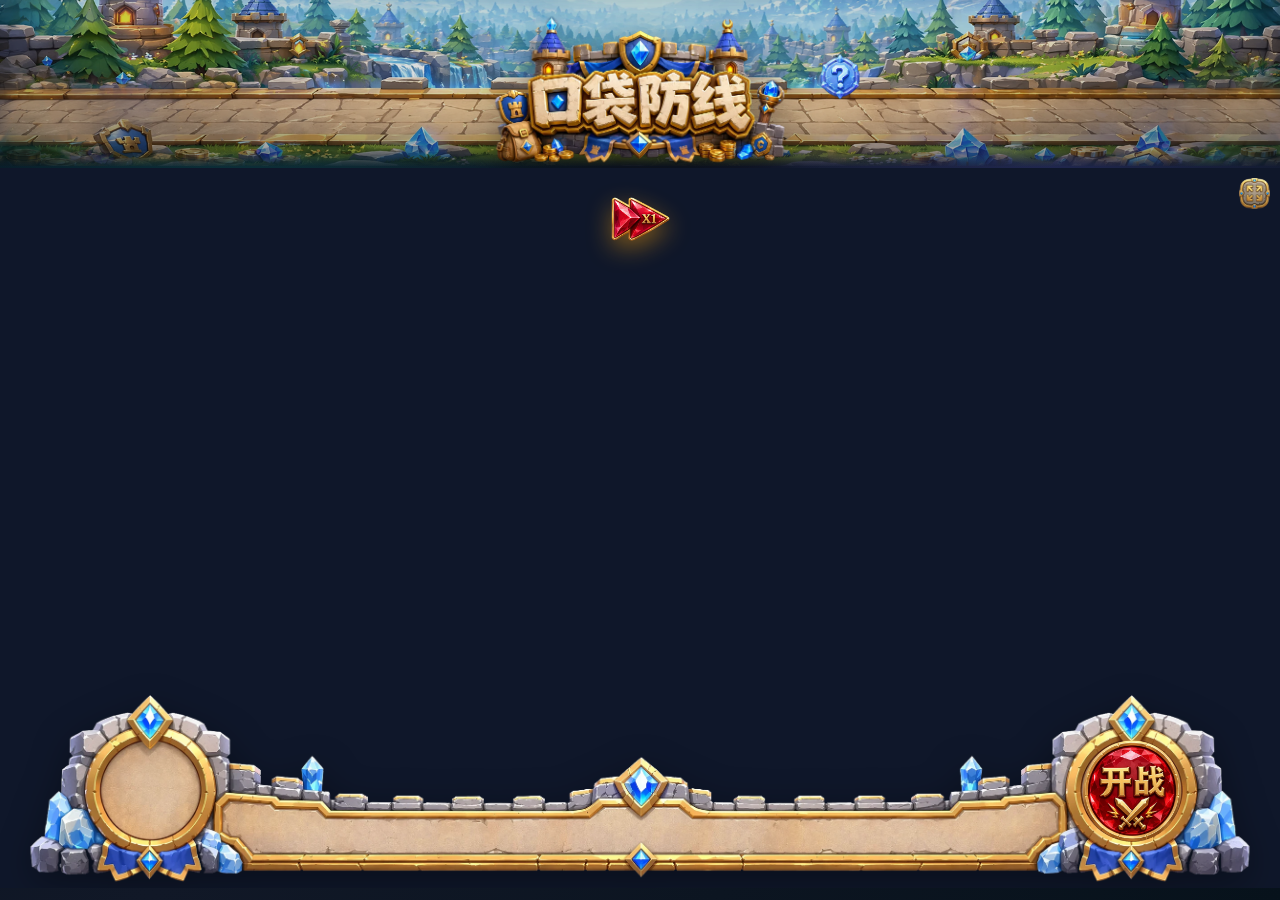
<file: index.html>
<!doctype html>
<html lang="zh-CN">
<head>
  <meta charset="utf-8" />
  <meta name="viewport" content="width=device-width, initial-scale=1, viewport-fit=cover, user-scalable=no" />
  <meta name="apple-mobile-web-app-capable" content="yes" />
  <meta name="apple-mobile-web-app-status-bar-style" content="black-translucent" />
  <meta name="apple-mobile-web-app-title" content="口袋防线" />
  <meta name="theme-color" content="#07111f" />
  <link rel="manifest" href="./manifest.json?v=20260529-fullscreen-v1" />
  <title>口袋防线：背包塔防 Demo</title>
  <link rel="stylesheet" href="./styles.css?v=20260529-fullscreen-v1" />
</head>
<body>
  <main class="shell">
    <div class="rotate-tip" aria-hidden="true">请横屏游玩</div>
    <div class="app-frame">
      <header class="topbar compact-topbar">
        <div class="title-wrap">
          <div id="titleRunner" class="title-runner" aria-hidden="true"></div>
          <img class="game-title-logo" src="./assets/ui/title/game_title_logo.webp?v=20260529-portal-both-fixed-v26" alt="口袋防线" />
          <button id="helpBtn" class="help-button" type="button" aria-label="玩法说明">?</button>
        </div>
      </header>

      <section class="game-card">
        <div class="battlefield">
          <button id="fullscreenBtn" class="fullscreen-button" type="button" aria-label="全屏">⛶</button>
          <button id="battleSpeedBtn" class="battle-speed-button" type="button" aria-label="战斗倍速">X1</button>
          <canvas id="game" width="1280" height="720"></canvas>
          <div id="hud" class="hud"></div>
          <div id="levelSelectPanel" class="level-select-panel is-hidden">
            <div class="level-select-row">
              <span>关卡</span>
              <select id="levelSelect" aria-label="选择关卡"></select>
            </div>
            <button id="speedTestBtn" class="speed-test-button" type="button" aria-label="X6测试开关">X6 测试：关</button>
          </div>
          <div id="shopCancelZone" class="shop-cancel-zone" aria-hidden="true">拖回商店取消放置</div>
          <section class="bottom-unified-ui" aria-label="底部操作区">
            <div id="goldHud" class="gold-hud" role="button" tabindex="0" aria-label="当前金币，快速点击三次显示或隐藏关卡选择"></div>
            <section class="command-deck">
              <section class="shop-strip" aria-label="建造道具栏">
                <div id="shop" class="shop"></div>
              </section>
            </section>
            <button id="startWaveBtn" class="primary start-wave-float game-art-button button-next-wave">开始下一波</button>
          </section>
          <div id="shopInfoPanel" class="shop-info-panel" hidden></div>
          <button id="restartBtn" class="primary restart-float game-art-button button-restart" hidden>重玩关卡</button>
          <div id="towerActionMenu" class="tower-action-menu" hidden></div>
          <div id="waveSettlePanel" class="wave-settle-panel" hidden>
            <div class="wave-settle-card">
              <div class="wave-settle-title">波次结算</div>
              <div id="waveSettleContent" class="wave-settle-content"></div>
              <button id="waveSettleCloseBtn" class="wave-settle-close" type="button">确认</button>
            </div>
          </div>
        </div>
      </section>
    </div>

    <dialog id="helpDialog" class="help-dialog">
      <form method="dialog" class="help-modal">
        <button class="dialog-close" value="close" aria-label="关闭">×</button>
        <h2>玩法说明</h2>
        <p>从底部道具栏拖拽塔到地图放置 → 同类同级拖放合成，或点击塔用菜单升级/出售 → 开始波次后锁定部署。</p>
        <ul>
          <li>道具栏：把底部防御塔图标直接拖到地图空地建造。</li>
          <li>地图：准备阶段可自由拖拽部署塔，同类同级可合成，不能压道路或重叠。</li>
          <li>战斗：开始波次后部署锁定。</li>
        </ul>
      </form>
    </dialog>
  </main>

  <script src="./game.js?v=20260529-fullscreen-v1"></script>
</body>
</html>
</file>
<file: styles.css>
:root {
  font-family: Inter, "Microsoft YaHei", system-ui, sans-serif;
  color: #e5edf8;
  background: #09111f;
  color-scheme: dark;
}

* { box-sizing: border-box; }

body {
  margin: 0;
  min-height: 100vh;
  overflow-x: hidden;
  background:
    radial-gradient(circle at 18% 12%, rgba(20, 184, 166, 0.18), transparent 30%),
    radial-gradient(circle at 82% 18%, rgba(99, 102, 241, 0.2), transparent 28%),
    linear-gradient(135deg, #07111f, #111827 48%, #07121b);
}

.shell {
  width: min(1280px, calc(100vw - 20px));
  margin: 0 auto;
  padding: 0 0 16px;
}

.topbar {
  display: flex;
  justify-content: center;
  gap: 14px;
  margin-bottom: 0;
}

.compact-topbar {
  align-items: center;
  min-height: min(156px, calc((100vw - 20px) * 0.121875));
}

.title-wrap {
  position: relative;
  display: inline-flex;
  align-items: center;
  justify-content: center;
  gap: 0;
  width: min(1280px, calc(100vw - 20px));
  height: min(156px, calc((100vw - 20px) * 0.121875));
  isolation: isolate;
  overflow: visible;
  clip-path: inset(-420px 0 -420px 0);
}

.title-wrap::before {
  content: "";
  position: absolute;
  left: 50%;
  bottom: calc(-1 * min(34px, calc((100vw - 20px) * 0.0265625)));
  width: 100%;
  height: min(320px, calc((100vw - 20px) * 0.25));
  transform: translateX(-50%);
  background: url("./assets/ui/title/title_banner_bg.png?v=20260529-portal-both-fixed-v26") center bottom / 100% auto no-repeat;
  z-index: 0;
  pointer-events: none;
}

.title-runner {
  --runner-x: 0px;
  --runner-y: calc(min(18px, calc((100vw - 20px) * 0.0140625)) - min(22px, calc((100vw - 20px) * 0.0171875)));
  --runner-frame-x: 0;
  --runner-frame-y: 0;
  position: absolute;
  left: 0;
  top: 0;
  z-index: 1;
  width: min(191px, calc((100vw - 20px) * 0.14921875));
  height: min(154px, calc((100vw - 20px) * 0.1203125));
  transform: translate(var(--runner-x), var(--runner-y));
  background-image: url("./assets/ui/title/title_runner_walk.png?v=20260529-portal-both-fixed-v26");
  background-size: 600% 600%;
  background-position: calc(var(--runner-frame-x) * 20%) calc(var(--runner-frame-y) * 20%);
  background-repeat: no-repeat;
  pointer-events: none;
  opacity: 1;
}

.title-runner::after {
  content: "";
  position: absolute;
  left: 23%;
  bottom: 4%;
  width: 54%;
  height: 10%;
  border-radius: 999px;
  background: rgba(0, 0, 0, 0.42);
  filter: blur(4px);
  transform: translateY(18%);
  z-index: -1;
  pointer-events: none;
}

.title-runner.is-visible {
  opacity: 1;
}

.title-runner.is-action {
  background-image: url("./assets/ui/title/title_runner_action.png?v=20260529-portal-both-fixed-v26");
}

.game-title-logo {
  position: relative;
  z-index: 2;
  display: block;
  width: min(840px, calc((100vw - 20px) * 0.65625));
  height: min(173px, calc((100vw - 20px) * 0.13515625));
  object-fit: contain;
  transform: translateY(min(35px, calc((100vw - 20px) * 0.02734375)));
  filter: drop-shadow(0 min(10px, calc((100vw - 20px) * 0.0078125)) min(18px, calc((100vw - 20px) * 0.0140625)) rgba(0, 0, 0, 0.42));
}

h1 {
  margin: 0;
  font-size: clamp(22px, 2.7vw, 34px);
  line-height: 1;
  letter-spacing: 0.02em;
}

.help-button {
  position: absolute;
  left: calc(50% + min(200px, calc((100vw - 20px) * 0.15625)));
  top: min(34px, calc((100vw - 20px) * 0.0265625));
  right: auto;
  bottom: auto;
  width: min(45px, calc((100vw - 20px) * 0.03515625));
  height: min(45px, calc((100vw - 20px) * 0.03515625));
  padding: 0;
  border: 0;
  border-radius: 0;
  color: transparent;
  background: url("./assets/ui/buttons/image037.png?v=20260529-portal-both-fixed-v26") center / contain no-repeat;
  box-shadow: none;
  font-size: 0;
  line-height: 0;
  transform: translateX(-50%);
  animation: helpButtonFloat 1.8s ease-in-out infinite;
  z-index: 3;
}

.help-button:hover {
  transform: translateX(-50%);
  animation-play-state: running;
}

@keyframes helpButtonFloat {
  0%, 100% { transform: translateX(-50%) translateY(0); }
  50% { transform: translateX(-50%) translateY(calc(-1 * min(10px, calc((100vw - 20px) * 0.0078125)))); }
}

.help-dialog {
  width: min(520px, calc(100vw - 40px));
  border: 1px solid rgba(94, 234, 212, 0.35);
  border-radius: 20px;
  padding: 0;
  color: #e5edf8;
  background: rgba(8, 13, 25, 0.96);
  box-shadow: 0 28px 100px rgba(0, 0, 0, 0.58);
}

.help-dialog::backdrop {
  background: rgba(2, 6, 23, 0.62);
  backdrop-filter: blur(3px);
}

.help-modal {
  position: relative;
  padding: 22px 24px 24px;
}

.help-modal h2 {
  margin-bottom: 12px;
  color: #67e8f9;
}

.help-modal p,
.help-modal li {
  color: #c8d5e6;
  line-height: 1.65;
}

.dialog-close {
  position: absolute;
  right: 12px;
  top: 12px;
  width: 30px;
  height: 30px;
  padding: 0;
  border-radius: 999px;
  color: #dffcff;
  background: rgba(148, 163, 184, 0.14);
  border: 1px solid rgba(148, 163, 184, 0.18);
  font-size: 18px;
}

code {
  padding: 2px 6px;
  border-radius: 7px;
  background: rgba(148, 163, 184, 0.16);
  color: #a7f3d0;
}

.game-card {
  position: relative;
  z-index: 2;
  display: block;
  margin-top: 24px;
  padding: 8px;
  border-radius: 20px;
  border: 1px solid rgba(148, 163, 184, 0.22);
  background: rgba(8, 13, 25, 0.82);
  box-shadow: 0 28px 90px rgba(0, 0, 0, 0.44);
}

.battlefield {
  position: relative;
  width: 100%;
  aspect-ratio: 16 / 9;
  border-radius: 18px;
  overflow: hidden;
}

canvas {
  display: block;
  width: 100%;
  height: 100%;
  aspect-ratio: 16 / 9;
  object-fit: contain;
  border-radius: 18px;
  background: #0f172a;
}

.level-select-panel {
  position: absolute;
  right: 14px;
  top: 14px;
  z-index: 5;
  display: inline-flex;
  align-items: center;
  gap: 8px;
  padding: 8px 10px;
  border-radius: 14px;
  border: 1px solid rgba(148, 163, 184, 0.26);
  background: rgba(8, 13, 25, 0.22);
  box-shadow: 0 12px 28px rgba(0, 0, 0, 0.22);
  backdrop-filter: blur(8px);
  color: #dffcff;
  font-size: 13px;
  font-weight: 900;
  letter-spacing: 0.04em;
}

.level-select-panel span {
  color: #bae6fd;
  text-shadow: 0 1px 4px rgba(2, 6, 23, 0.8);
  white-space: nowrap;
}

.level-select-panel select {
  min-width: 72px;
  width: 86px;
  height: 28px;
  padding: 0 22px 0 8px;
  border-radius: 10px;
  border: 1px solid rgba(94, 234, 212, 0.30);
  color: #e0f2fe;
  background: rgba(15, 23, 42, 0.72);
  outline: none;
  font: inherit;
  font-size: 11px;
  cursor: pointer;
}

.level-select-panel select:hover,
.level-select-panel select:focus {
  border-color: rgba(103, 232, 249, 0.72);
  box-shadow: 0 0 0 2px rgba(103, 232, 249, 0.12);
}

.level-select-panel.is-hidden {
  display: none;
}

.hud {
  display: none;
}

.hud span {
  display: inline-flex;
  align-items: center;
  gap: 4px;
  white-space: nowrap;
}

.hud b {
  color: #fde68a;
  font-size: 16px;
}

.command-deck {
  position: absolute;
  left: 50%;
  bottom: 0;
  z-index: 4;
  display: grid;
  grid-template-columns: 430px;
  gap: 0;
  align-items: stretch;
  justify-content: center;
  max-width: calc(100% - 320px);
  padding: 0;
  border-radius: 20px;
  border: 0;
  background: transparent;
  box-shadow: none;
  backdrop-filter: none;
  transform: translateX(-50%);
  transition: opacity 0.18s ease, transform 0.18s ease, visibility 0.18s ease;
}

.command-deck.is-hidden,
.command-deck.is-drag-hidden {
  opacity: 0;
  visibility: hidden;
  pointer-events: none;
  transform: translateX(-50%) translateY(14px);
}

.panel {
  position: relative;
  border-radius: 20px;
  width: 430px;
  min-height: 178px;
  padding: 18px 22px 18px;
  border: 0;
  background: transparent;
  box-shadow: none;
  backdrop-filter: none;
  overflow: visible;
}

.panel::before {
  content: "";
  position: absolute;
  inset: -8px;
  z-index: -1;
  border-radius: 24px;
  background-repeat: no-repeat;
  background-position: center;
  background-size: contain;
  filter: drop-shadow(0 12px 22px rgba(0, 0, 0, 0.32));
  pointer-events: none;
}

.shop-panel {
  padding-left: 22px;
  padding-right: 22px;
  display: flex;
  flex-direction: column;
}

.shop-panel .shop {
  flex: 1;
}

.shop-panel::before {
  background-image: none;
}

.inventory-panel {
  padding-right: 20px;
}

.inventory-panel::before {
  background-image: none;
}

.section-title {
  display: flex;
  justify-content: space-between;
  align-items: center;
  gap: 10px;
  margin: 14px 0 8px;
}

.shop-actions {
  display: flex;
  gap: 8px;
  align-items: center;
  flex-wrap: nowrap;
}

.inventory-actions {
  display: none;
}

.gold-badge {
  display: inline-flex;
  align-items: center;
  justify-content: flex-end;
  width: 98px;
  height: 27px;
  padding: 0 9px 0 55px;
  border-radius: 0;
  color: #fff7ed;
  background: transparent;
  border: 0;
  font-size: 13px;
  font-weight: 900;
  white-space: nowrap;
  text-shadow: 0 2px 3px rgba(75, 35, 6, 0.9), 0 0 5px rgba(0, 0, 0, 0.55);
}

.coin-count {
  transform: translateY(1px);
}

.gold-badge b {
  color: #fde68a;
  font-size: 16px;
}

h2 {
  margin: 0;
  font-size: 18px;
  color: #f8fafc;
  text-shadow: 0 2px 4px rgba(40, 25, 12, 0.75), 0 0 8px rgba(15, 23, 42, 0.65);
}

button {
  border: 0;
  border-radius: 12px;
  padding: 10px 14px;
  font-weight: 800;
  color: #06111f;
  background: #5eead4;
  cursor: pointer;
}

button:hover { transform: translateY(-1px); }
button:disabled { opacity: 0.45; cursor: not-allowed; }
.game-art-button:disabled,
.deck-toggle:disabled,
.ghost:disabled,
.small-danger:disabled { transform: none; }

.ghost,
.small-danger {
  position: relative;
  display: inline-flex;
  align-items: center;
  justify-content: center;
  gap: 6px;
  width: 141px;
  height: 57px;
  padding: 0 12px;
  color: #fff7ed;
  background: linear-gradient(180deg, rgba(244, 205, 126, 0.95), rgba(142, 85, 34, 0.95));
  border: 0;
  font-size: 15px;
  font-weight: 900;
  text-shadow: 0 2px 3px rgba(50, 24, 8, 0.85), 0 0 5px rgba(0, 0, 0, 0.52);
}

.action-label {
  line-height: 1;
}

.action-cost {
  display: inline-flex;
  align-items: center;
  gap: 1px;
  color: #fff2a6;
  line-height: 1;
}

.mini-coin {
  display: inline-block;
  width: 16px;
  height: 16px;
  flex: 0 0 16px;
  border-radius: 999px;
  background:
    radial-gradient(circle at 35% 30%, #fff7a8 0 12%, transparent 13%),
    radial-gradient(circle at 50% 52%, #ffd84d 0 42%, #f5a70a 62%, #b86603 100%);
  border: 1px solid rgba(112, 57, 0, 0.35);
  box-shadow: inset 0 1px 2px rgba(255,255,255,0.55), 0 1px 2px rgba(0,0,0,0.45);
}

.ghost:disabled,
.small-danger:disabled {
  opacity: 0.55;
}

.primary {
  width: 100%;
  background: linear-gradient(135deg, #34d399, #67e8f9);
  font-size: 17px;
}

.start-wave-float {
  position: absolute;
  right: -34px;
  bottom: 5px;
  width: 249px;
  height: 99px;
  min-width: 0;
  padding: 0;
  border: 0;
  background: transparent;
  background-position: right center;
  box-shadow: none;
  z-index: 6;
  transform-origin: 50% 50%;
}

.danger {
  color: #fee2e2;
  background: transparent;
  border: 0;
}

.small-danger {
  width: 141px;
  height: 57px;
  padding: 0 12px;
  font-size: 15px;
}

.shop {
  display: grid;
  grid-template-columns: repeat(3, 1fr);
  grid-template-rows: 86px;
  gap: 9px;
  min-height: 86px;
  align-content: center;
  align-items: center;
}

.shop-card {
  position: relative;
  display: grid;
  grid-template-columns: 1fr;
  grid-template-rows: 50px auto;
  gap: 4px;
  justify-items: center;
  align-items: center;
  align-self: center;
  padding: 7px 6px;
  border-radius: 14px;
  background: rgba(2, 6, 23, 0.34);
  border: 1px solid rgba(148, 163, 184, 0.14);
  cursor: pointer;
  min-height: 86px;
  text-align: center;
}

.shop-card:hover { border-color: rgba(94, 234, 212, 0.5); }

.shop-card.selected {
  border-color: rgba(250, 204, 21, 0.86);
  box-shadow: 0 0 0 2px rgba(250, 204, 21, 0.22), 0 0 18px rgba(250, 204, 21, 0.25);
}

.shop-card-empty {
  cursor: default;
  opacity: 0.38;
  background: rgba(2, 6, 23, 0.18);
  border-style: dashed;
}

.shop-card-empty:hover {
  border-color: rgba(148, 163, 184, 0.14);
}

.icon {
  display: grid;
  place-items: center;
  width: 42px;
  height: 42px;
  border-radius: 12px;
  font-weight: 900;
  color: #06111f;
  user-select: none;
}

.tower-icon {
  position: relative;
  overflow: hidden;
  background:
    radial-gradient(circle at 50% 35%, color-mix(in srgb, var(--tower-color) 28%, transparent), transparent 58%),
    rgba(2, 6, 23, 0.32);
  border: 1px solid color-mix(in srgb, var(--tower-color) 42%, transparent);
}

.tower-icon img {
  display: block;
  max-width: 118%;
  max-height: 128%;
  object-fit: contain;
  object-position: center bottom;
  filter: drop-shadow(0 4px 4px rgba(0, 0, 0, 0.42));
  pointer-events: none;
}

.shop-icon {
  width: 48px;
  height: 48px;
}

.inventory-icon {
  width: 46px;
  height: 46px;
  border-radius: 12px;
}

.inventory-icon img {
  max-width: 126%;
  max-height: 136%;
}

.shop-card h3 {
  margin: 0;
  font-size: 13px;
  line-height: 1.15;
}

.shop-card p {
  position: absolute;
  left: 0;
  bottom: calc(100% + 8px);
  z-index: 20;
  width: 230px;
  margin: 0;
  padding: 9px 10px;
  color: #e5edf8;
  font-size: 12px;
  line-height: 1.45;
  border-radius: 12px;
  border: 1px solid rgba(103, 232, 249, 0.34);
  background: rgba(2, 6, 23, 0.92);
  box-shadow: 0 16px 36px rgba(0, 0, 0, 0.38);
  opacity: 0;
  visibility: hidden;
  pointer-events: none;
  transform: translateY(6px);
  transition: opacity 0.15s ease 1s, transform 0.15s ease 1s, visibility 0.15s ease 1s;
}

.shop-card:hover p,
.shop-card:focus-within p {
  opacity: 1;
  visibility: visible;
  transform: translateY(0);
}

.cost {
  color: #fde68a;
  font-weight: 900;
}

.inventory {
  display: grid;
  grid-template-columns: repeat(5, 1fr);
  grid-template-rows: repeat(2, 1fr);
  gap: 7px;
  justify-content: stretch;
  align-items: start;
  padding-top: 6px;
}

.slot {
  display: grid;
  place-items: center;
  position: relative;
  width: 100%;
  min-width: 48px;
  aspect-ratio: 1 / 1;
  border-radius: 14px;
  border: 1px dashed rgba(148, 163, 184, 0.32);
  background: rgba(2, 6, 23, 0.45);
  cursor: grab;
  padding: 4px 0 0;
  color: inherit;
  touch-action: none;
}

.slot .tower-icon {
  transform: translateY(3px);
}
.slot:focus-visible {
  outline: 0;
}

.slot.selected {
  outline: 3px solid #5eead4;
  outline-offset: 2px;
}

.slot.drag-over,
.slot.drag-return-preview {
  outline: 3px solid #facc15;
  outline-offset: 2px;
  border-color: #facc15;
}

.slot.drag-return-preview {
  background: rgba(250, 204, 21, 0.16);
}

.slot.drag-return-preview .tower-icon {
  opacity: 0.62;
  filter: saturate(1.25) drop-shadow(0 0 10px rgba(250, 204, 21, 0.72));
}

canvas:focus,
canvas:focus-visible {
  outline: 0;
}

canvas.drag-over {
  outline: none;
  border-color: transparent;
}

.slot.locked {
  cursor: not-allowed;
  opacity: 0.72;
}

.slot .level {
  position: absolute;
  right: 4px;
  bottom: 3px;
  padding: 1px 5px;
  border-radius: 999px;
  background: rgba(2, 6, 23, 0.7);
  color: #fff;
  font-size: 11px;
  font-weight: 900;
}

.message {
  min-height: 0;
  margin: 9px 0 0;
  color: #b9c8dc;
  line-height: 1.45;
  font-size: 13px;
}

.inventory-message {
  display: none;
}

body.dragging .slot,
body.dragging canvas {
  transition: outline-color 0.12s ease, border-color 0.12s ease;
}

@media (max-width: 1180px) {
  .topbar { flex-direction: column; }
  .command-deck {
    grid-template-columns: minmax(220px, 280px) minmax(320px, 1fr);
    max-width: calc(100% - 160px);
  }
}

@media (max-width: 760px) {
  .help-button { top: 12px; }
  .start-wave-float {
    right: 10px;
    bottom: 10px;
    min-width: 112px;
    padding: 9px 12px;
    font-size: 14px;
  }
  .command-deck {
    left: 50%;
    right: auto;
    bottom: 0;
    grid-template-columns: minmax(300px, 430px);
    max-width: calc(100% - 24px);
    transform: translateX(-50%);
  }
  .shop-panel {
    border-right: 0;
    border-bottom: 0;
    padding: 18px 22px 18px;
  }
  .shop { grid-template-columns: repeat(2, minmax(0, 1fr)); }
}

.drag-tooltip {
  position: fixed;
  z-index: 9999;
  max-width: 280px;
  padding: 8px 10px;
  border-radius: 12px;
  color: #ecfeff;
  background: rgba(6, 24, 44, 0.92);
  border: 1px solid rgba(94, 234, 212, 0.55);
  box-shadow: 0 12px 32px rgba(0, 0, 0, 0.42);
  font: 900 13px/1.35 "Microsoft YaHei", sans-serif;
  pointer-events: none;
  opacity: 0;
  visibility: hidden;
  transform: translateZ(0);
  transition: opacity 0.08s ease;
}

.drag-tooltip.is-bad {
  color: #fee2e2;
  border-color: rgba(248, 113, 113, 0.72);
  background: rgba(69, 10, 10, 0.92);
}

.drag-ghost {
  position: fixed;
  z-index: 2147483647;
  width: 70px;
  height: 70px;
  transform: translate(-50%, -50%);
  pointer-events: none;
  opacity: 0.78;
  background: transparent !important;
  border: 0 !important;
  overflow: visible;
  filter: drop-shadow(0 10px 18px rgba(0, 0, 0, 0.45));
}

.drag-ghost img {
  max-width: 150%;
  max-height: 160%;
}

.drag-ghost .level {
  position: absolute;
  right: -2px;
  bottom: -2px;
  padding: 1px 5px;
  border-radius: 999px;
  background: rgba(2, 6, 23, 0.78);
  color: #fff;
  font-size: 11px;
  font-weight: 900;
}

.shop-build-ghost {
  width: 62px;
  height: 62px;
  opacity: 0.58;
  z-index: 2147483647;
}

.shop-build-ghost img {
  width: 100%;
  height: 100%;
  object-fit: contain;
  max-width: none;
  max-height: none;
}

.game-art-button {
  appearance: none;
  -webkit-appearance: none;
  color: transparent;
  text-shadow: none;
  background-color: transparent;
  background-repeat: no-repeat;
  background-position: center;
  background-size: contain;
  border: 0 !important;
  outline: 0;
  border-radius: 0;
  box-shadow: none !important;
  font-size: 0;
  line-height: 0;
  overflow: visible;
  mix-blend-mode: normal;
  transition: transform 0.12s ease, filter 0.12s ease;
  cursor: pointer;
}

.game-art-button:hover:not(:disabled) {
  filter: brightness(1.16) saturate(1.08) drop-shadow(0 0 10px rgba(255, 244, 179, 0.55)) drop-shadow(0 10px 14px rgba(0, 0, 0, 0.28));
}

.game-art-button:active:not(:disabled) {
  transform: scale(0.9);
  filter: brightness(0.96) drop-shadow(0 4px 7px rgba(0, 0, 0, 0.22));
}

.game-art-button.button-start:hover:not(:disabled),
.game-art-button.button-pause:hover:not(:disabled) {
  filter: brightness(1.16) saturate(1.08) drop-shadow(0 0 10px rgba(255, 244, 179, 0.55)) drop-shadow(0 10px 14px rgba(0, 0, 0, 0.28));
}

.game-art-button.button-start:active:not(:disabled),
.game-art-button.button-pause:active:not(:disabled) {
  transform: scale(0.9);
}

.button-next-wave {
  background-image: url('./assets/ui/buttons/button_start_battle_new.png?v=20260604-ruby-start-pause-v1');
}

.button-pause,
.button-start {
  background-size: contain;
}

.button-restart {
  background-image: url('./assets/ui/buttons/button_restart_level.png?v=20260601-fail-restart-old-v1');
}

.button-restart.is-quick-restart {
  background-image: url('./assets/ui/buttons/3.png?v=20260601-ui-icons-v1');
}

.button-pause {
  background-image: url('./assets/ui/buttons/button_pause_new.png?v=20260604-ruby-start-pause-v1');
}

.button-start {
  background-image: url('./assets/ui/buttons/button_start_battle_new.png?v=20260604-ruby-start-pause-v1');
}

.restart-float {
  position: absolute;
  right: 50%;
  top: calc(50% + 74px);
  transform: translateX(50%);
  transform-origin: 50% 50%;
  width: 276px;
  height: 106px;
  min-height: 0;
  padding: 0;
  font-size: 0;
  z-index: 8;
  box-shadow: none;
}

.restart-float:hover:not(:disabled) {
  transform: translateX(50%);
  filter: brightness(1.16) saturate(1.08) drop-shadow(0 0 10px rgba(255, 244, 179, 0.55)) drop-shadow(0 10px 14px rgba(0, 0, 0, 0.28));
}

.restart-float:active:not(:disabled) {
  transform: translateX(50%) scale(0.9);
}

.restart-float.is-quick-restart {
  right: 94px;
  top: 10px;
  bottom: auto;
  transform: none;
  width: 44px;
  height: 44px;
  z-index: 20;
}

.restart-float.is-quick-restart:hover:not(:disabled) {
  transform: scale(1.05);
}

.restart-float.is-quick-restart:active:not(:disabled) {
  transform: scale(0.9);
}

body.is-fullscreen .restart-float.is-quick-restart {
  top: max(8px, env(safe-area-inset-top));
  right: calc(max(8px, env(safe-area-inset-right)) + 84px);
}

.deck-toggle,
.deck-expand,
.deck-collapse {
  display: none !important;
}

.deck-toggle:hover {
  filter: brightness(1.12) drop-shadow(0 0 8px rgba(255, 244, 179, 0.4));
  transform: none;
}

.deck-toggle:active {
  transform: scale(0.94);
}

.deck-collapse {
  right: -42px;
  top: 50%;
  transform: translateY(-50%);
}

.deck-collapse:hover {
  transform: translateY(-50%);
}

.deck-collapse:active {
  transform: translateY(-50%) scale(0.94);
}

.deck-expand {
  left: 0;
  bottom: 64px;
  width: 50px;
  height: 86px;
  border-radius: 0;
  background: linear-gradient(180deg, rgba(244, 205, 126, 0.95), rgba(142, 85, 34, 0.95));
  opacity: 0;
  visibility: hidden;
  pointer-events: none;
  transform: translateX(0);
  transition: opacity 0.18s ease, visibility 0.18s ease, transform 0.18s ease;
}

.battlefield.deck-collapsed .deck-expand {
  opacity: 1;
  visibility: visible;
  pointer-events: auto;
  transform: translateX(0);
}

.command-deck.is-collapsed {
  opacity: 1;
  visibility: visible;
  pointer-events: auto;
  transform: translateX(-50%);
}

.command-deck.is-collapsed.is-hidden,
.command-deck.is-collapsed.is-drag-hidden {
  transform: translateX(-50%) translateY(14px);
}




/* 20260602: app-frame unified stage - 1280x876 windowed, 1280x720 fullscreen */
:root {
  --logic-w: 1280;
  --title-h: 156;
  --game-h: 720;
}

body {
  overflow: hidden;
}

.shell {
  width: 100vw;
  height: 100vh;
  height: 100dvh;
  margin: 0;
  padding: 0;
  display: grid;
  place-items: center;
  overflow: hidden;
}

.app-frame {
  position: relative;
  width: min(100vw, calc(100vh * 1280 / 876));
  height: min(100vh, calc(100vw * 876 / 1280));
  width: min(100vw, calc(100dvh * 1280 / 876));
  height: min(100dvh, calc(100vw * 876 / 1280));
  display: grid;
  grid-template-rows: calc(100% * 156 / 876) 1fr;
  overflow: visible;
}

.topbar,
.compact-topbar,
.title-wrap {
  position: relative;
  width: 100% !important;
  height: 100% !important;
  min-height: 0 !important;
  margin: 0 !important;
  padding: 0 !important;
  display: flex;
  align-items: center;
  justify-content: center;
  overflow: visible !important;
  clip-path: none !important;
}

.title-wrap::before {
  left: 50% !important;
  bottom: calc(-100% * 34 / 156) !important;
  width: 100% !important;
  height: calc(100% * 320 / 156) !important;
  transform: translateX(-50%) !important;
  background-size: 100% auto !important;
}

.title-runner {
  width: calc(100% * 191 / 1280) !important;
  height: calc(100% * 154 / 156) !important;
  top: 0 !important;
  --runner-y: calc(-100% * 8 / 156) !important;
}

.game-title-logo {
  width: calc(100% * 840 / 1280) !important;
  height: calc(100% * 173 / 156) !important;
  transform: translateY(calc(100% * 35 / 156)) !important;
}

.help-button {
  left: calc(50% + (100% * 200 / 1280)) !important;
  top: calc(100% * 46 / 156) !important;
  width: calc(100% * 45 / 1280) !important;
  height: calc(100% * 45 / 156) !important;
}

.game-card {
  width: 100% !important;
  height: 100% !important;
  margin: 0 !important;
  padding: 0 !important;
  border: 0 !important;
  border-radius: 0 !important;
  background: transparent !important;
  box-shadow: none !important;
}

.battlefield {
  --stage-scale: 1;
  --ui-bottom: 6px;
  --ui-edge: 12px;
  position: relative;
  width: 100% !important;
  height: 100% !important;
  aspect-ratio: 16 / 9;
  border-radius: 0 !important;
  overflow: hidden;
}

canvas {
  width: 100% !important;
  height: 100% !important;
  border-radius: 0 !important;
}

body.is-fullscreen,
body.is-mobile-game-fullscreen {
  background: #050b16;
}

body.is-fullscreen .app-frame,
body.is-mobile-game-fullscreen .app-frame {
  width: min(100vw, calc(100vh * 16 / 9));
  height: min(100vh, calc(100vw * 9 / 16));
  width: min(100vw, calc(100dvh * 16 / 9));
  height: min(100dvh, calc(100vw * 9 / 16));
  grid-template-rows: 1fr;
}

body.is-fullscreen .topbar,
body.is-fullscreen .compact-topbar,
body.is-mobile-game-fullscreen .topbar,
body.is-mobile-game-fullscreen .compact-topbar {
  display: none !important;
}

.fullscreen-button {
  position: absolute;
  right: 10px;
  top: 10px;
  z-index: 40;
  width: 31px;
  height: 31px;
  display: block;
  padding: 0;
  border: 0;
  color: transparent;
  background: url('./assets/ui/buttons/1.png?v=20260601-ui-icons-v1') center / contain no-repeat;
  box-shadow: none;
  font-size: 0;
  line-height: 0;
  cursor: pointer;
  touch-action: none;
}
body.is-fullscreen .fullscreen-button,
body.is-mobile-game-fullscreen .fullscreen-button {
  background-image: url('./assets/ui/buttons/2.png?v=20260601-ui-icons-v1');
}
.fullscreen-button:hover { transform: scale(1.05); filter: brightness(1.12); }
.fullscreen-button:active { transform: scale(0.92); }

.restart-float.is-quick-restart {
  position: absolute;
  right: 45px;
  top: 10px;
  bottom: auto;
  width: 31px;
  height: 31px;
  padding: 0;
  transform: none;
  z-index: 39;
  background-image: url('./assets/ui/buttons/3.png?v=20260601-ui-icons-v1');
}
.restart-float.is-quick-restart:hover:not(:disabled) { transform: scale(1.05); }
.restart-float.is-quick-restart:active:not(:disabled) { transform: scale(0.9); }

.level-select-panel {
  left: 10px !important;
  right: auto !important;
  top: 10px !important;
}
.level-select-panel.is-hidden { display: none; }

.command-deck {
  position: absolute;
  left: 50% !important;
  bottom: var(--ui-bottom) !important;
  z-index: 4;
  display: flex !important;
  align-items: flex-end !important;
  justify-content: center !important;
  width: 430px !important;
  max-width: none !important;
  padding: 0 !important;
  border: 0 !important;
  background: transparent !important;
  box-shadow: none !important;
  transform: translateX(-50%) scale(var(--stage-scale)) !important;
  transform-origin: 50% 100% !important;
  pointer-events: none;
  transition: opacity 0.18s ease, visibility 0.18s ease;
}
.command-deck.is-hidden,
.command-deck.is-drag-hidden {
  opacity: 0;
  visibility: hidden;
  pointer-events: none;
}
.command-deck .shop-strip,
.command-deck .shop-card { pointer-events: auto; }

.shop-strip {
  position: relative;
  display: flex;
  flex-direction: column;
  align-items: center;
  gap: 2px;
  width: auto;
  padding: 0 30px 10px;
  background: transparent;
  border: 0;
  box-shadow: none;
}
.shop-strip::before {
  content: "";
  position: absolute;
  left: -119px;
  right: -119px;
  bottom: -25px;
  top: -24px;
  z-index: -1;
  display: block;
  background: transparent;
  pointer-events: none;
  filter: drop-shadow(0 10px 18px rgba(0, 0, 0, 0.32));
}
.shop-strip .shop {
  display: flex !important;
  justify-content: center;
  align-items: flex-end;
  gap: 6px;
  min-height: 72px;
  transform: translateY(6px);
}
.shop-strip .shop-card {
  position: relative;
  display: grid;
  place-items: center;
  width: 72px;
  height: 96px;
  min-height: 0;
  padding: 0;
  border: 0;
  background: transparent;
  cursor: pointer;
  text-align: center;
  overflow: visible;
  touch-action: none;
  user-select: none;
}
.shop-strip .shop-card:hover { transform: translateY(-3px); }
.shop-strip .shop-card.selected { filter: drop-shadow(0 0 12px rgba(250, 204, 21, 0.55)); }
.shop-strip .shop-card-empty { display: none; }
.shop-strip .shop-icon {
  width: 64px;
  height: 64px;
  margin-top: 23px;
  border-radius: 14px;
  background: url("./assets/ui/panels/shop_icon_panel.png?v=20260604-shop-icon-panel") center / contain no-repeat;
  border-color: transparent;
}
.shop-strip .shop-icon img {
  width: 94%;
  height: 94%;
  object-fit: contain;
}
.shop-strip .shop-card h3 { display: none; }
.shop-strip .shop-item-label {
  position: absolute;
  left: 50%;
  bottom: 4px;
  transform: translateX(-50%);
  display: inline-flex;
  align-items: center;
  justify-content: center;
  gap: 3px;
  min-width: 72px;
  color: #fff7ed;
  font: 900 12px/1 "Microsoft YaHei", sans-serif;
  white-space: nowrap;
  text-shadow: 0 2px 4px rgba(0, 0, 0, 0.92);
}
.shop-message { display: none !important; }

.gold-hud {
  position: absolute;
  left: var(--ui-edge);
  bottom: var(--ui-bottom);
  z-index: 7;
  display: inline-flex;
  align-items: center;
  justify-content: center;
  gap: 8px;
  width: 286px;
  min-width: 286px;
  height: 137px;
  padding: 12px 29px 12px 52px;
  color: #fff7ed;
  background: transparent;
  font: 900 22px/1 "Microsoft YaHei", sans-serif;
  text-shadow: 0 2px 4px rgba(0, 0, 0, 0.9);
  filter: drop-shadow(0 8px 14px rgba(0, 0, 0, 0.38));
  cursor: pointer;
  user-select: none;
  pointer-events: auto;
  transform: scale(calc(var(--stage-scale) * 0.86));
  transform-origin: 0 100%;
}
.shop-strip .mini-coin,
.tower-action-menu .mini-coin,
.gold-hud .coin-icon {
  display: inline-block;
  background: url("./assets/ui/panels/coin_icon.png") center / contain no-repeat !important;
  border: 0 !important;
  box-shadow: none !important;
  border-radius: 0 !important;
}
.shop-strip .mini-coin,
.tower-action-menu .mini-coin {
  width: 13px !important;
  height: 13px !important;
  flex: 0 0 13px !important;
}
.gold-hud .coin-icon {
  width: 56px !important;
  height: 56px !important;
  flex: 0 0 56px !important;
}
.gold-hud .coin-times { opacity: 0.92; }

.start-wave-float {
  position: absolute;
  /* 20260605: 右侧开战按钮按底部整体 UI 背板圆形槽位对齐。 */
  right: var(--ui-edge) !important;
  bottom: calc(var(--ui-bottom) + 14px) !important;
  width: calc(249px * var(--stage-scale) * 0.98) !important;
  height: calc(99px * var(--stage-scale) * 0.98) !important;
  min-width: 0;
  min-height: 0;
  padding: 0;
  border: 0;
  background-color: transparent;
  background-position: center;
  background-size: contain;
  box-shadow: none;
  z-index: 6;
  transform: none !important;
  transform-origin: 50% 50% !important;
  clip-path: none;
  overflow: visible;
}
.start-wave-float:hover:not(:disabled) { transform: scale(1.05) !important; }
.start-wave-float:active:not(:disabled) { transform: scale(0.9) !important; }

.tower-action-menu {
  position: absolute;
  z-index: 12;
  display: grid;
  grid-template-rows: 1fr 1fr;
  align-items: center;
  justify-items: center;
  row-gap: 1.3px;
  width: 187px;
  height: 230px;
  padding: 47px 16px 45px 28px;
  border: 0;
  border-radius: 20px;
  background: transparent;
  filter: drop-shadow(0 12px 20px rgba(0, 0, 0, 0.42));
  overflow: visible;
  transform-origin: left center;
}
.tower-action-menu::before {
  content: "";
  position: absolute;
  left: 50%;
  top: 50%;
  width: 179px;
  height: 108px;
  z-index: -1;
  background: url("./assets/ui/panels/tower_action_menu_panel.png?v=20260605-action-panel-ratio-fresh") center / contain no-repeat;
  transform: translate(-50%, -50%) rotate(90deg) scale(1.25);
  transform-origin: center center;
  pointer-events: none;
}
.tower-action-menu:not([hidden]) {
  animation: towerActionMenuPop 0.22s cubic-bezier(0.18, 1.08, 0.32, 1) both;
}
@keyframes towerActionMenuPop {
  0% {
    opacity: 0;
    transform: translateX(calc(-7px * var(--stage-scale))) scaleX(0.26) scaleY(0.88);
  }
  58% {
    opacity: 1;
    transform: translateX(calc(1px * var(--stage-scale))) scaleX(1.025) scaleY(1.005);
  }
  78% {
    transform: translateX(0) scaleX(0.96) scaleY(1);
  }
  100% {
    opacity: 1;
    transform: translateX(0) scale(1);
  }
}
.tower-action-menu[hidden] { display: none; }
.tower-menu-btn {
  position: relative;
  display: inline-flex;
  align-items: center;
  justify-content: flex-end;
  gap: 3px;
  width: 94px;
  height: 47px;
  padding: 0 11px 0 43px;
  border: 0;
  border-radius: 10px;
  color: #fff7ed;
  background-position: center;
  background-size: contain;
  background-repeat: no-repeat;
  background-color: transparent;
  outline: none;
  box-shadow: none;
  appearance: none;
  -webkit-appearance: none;
  -webkit-tap-highlight-color: transparent;
  font: 900 17px/1 "Microsoft YaHei", sans-serif;
  white-space: nowrap;
  flex-wrap: nowrap;
  text-shadow: 0 2px 3px rgba(0, 0, 0, 0.92), 0 4px 5px rgba(0, 0, 0, 0.72);
  filter: drop-shadow(0 7px 7px rgba(0, 0, 0, 0.58));
  overflow: visible;
}
.tower-menu-btn.sell {
  background-image: url("./assets/ui/buttons/button_tower_sell.png?v=20260605-tower-sell");
}
.tower-menu-btn.upgrade {
  background-image: url("./assets/ui/buttons/button_tower_upgrade.png?v=20260605-tower-upgrade");
}
.tower-menu-btn .mini-coin {
  width: 15px !important;
  height: 15px !important;
  flex: 0 0 15px !important;
}
.tower-menu-price {
  display: inline-block;
  min-width: 15px;
  text-align: left;
}
.tower-menu-btn:hover:not(:disabled) { transform: scale(1); }
.tower-menu-btn:active:not(:disabled) { transform: scale(0.92); }
.tower-menu-btn:disabled { opacity: 0.48; cursor: not-allowed; }

.shop-cancel-zone {
  position: absolute;
  left: 50%;
  bottom: calc(15px * var(--stage-scale));
  z-index: 18;
  width: min(672px, calc(100% - 180px));
  height: 73px;
  display: grid;
  place-items: center;
  border: 1px dashed rgba(250, 230, 138, 0.34);
  border-radius: 18px 18px 0 0;
  color: rgba(255, 236, 154, 0.72);
  background: rgba(250, 204, 21, 0.075);
  box-shadow: inset 0 0 18px rgba(250, 204, 21, 0.055), 0 -5px 16px rgba(0, 0, 0, 0.12);
  font: 900 20px/1 "Microsoft YaHei", sans-serif;
  text-shadow: 0 2px 4px rgba(96, 55, 0, 0.52), 0 4px 10px rgba(0, 0, 0, 0.62);
  pointer-events: none;
  opacity: 0;
  visibility: hidden;
  transform: translateX(-50%) translateY(24px);
  transition: opacity 0.12s ease, transform 0.12s ease, visibility 0.12s ease;
}
.shop-cancel-zone.is-visible {
  opacity: 1;
  visibility: visible;
  transform: translateX(-50%) translateY(0);
}
.shop-cancel-zone.is-over {
  color: rgba(94, 234, 212, 0.58);
  border-color: rgba(94, 234, 212, 0.50);
  background: rgba(20, 184, 166, 0.10);
}

.rotate-tip { display: none; }
button, canvas, .battlefield, .shop-card, .gold-hud, .tower-action-menu, .game-card {
  -webkit-tap-highlight-color: transparent;
}

@media (pointer: coarse) {
  html, body {
    width: 100%;
    min-height: 100%;
    overflow: hidden;
    overscroll-behavior: none;
    touch-action: none;
  }
  body { position: fixed; inset: 0; }
  .shell, .battlefield, canvas, .shop-card, .gold-hud, .tower-menu-btn,
  .start-wave-float, .restart-float, .help-button, .level-select-panel, .help-dialog {
    touch-action: none;
    user-select: none;
    -webkit-user-select: none;
  }
}

@media (pointer: coarse) and (orientation: portrait) {
  .rotate-tip {
    display: grid;
    position: fixed;
    inset: 0;
    z-index: 99999;
    place-items: center;
    padding: 24px;
    color: #fff7ed;
    background: radial-gradient(circle at 50% 35%, rgba(45, 74, 122, 0.96), rgba(5, 12, 24, 0.98));
    font: 900 22px/1.45 "Microsoft YaHei", sans-serif;
    text-align: center;
    letter-spacing: 0.08em;
  }
}


/* 20260602: use real visualViewport size for app-frame, avoids Android/iOS browser bar half-screen bugs */
:root {
  --app-vw: 100vw;
  --app-vh: 100vh;
}

.shell {
  width: var(--app-vw) !important;
  height: var(--app-vh) !important;
}

.app-frame {
  width: min(var(--app-vw), calc(var(--app-vh) * 1280 / 876)) !important;
  height: min(var(--app-vh), calc(var(--app-vw) * 876 / 1280)) !important;
  grid-template-rows: calc(100% * 156 / 876) calc(100% * 720 / 876) !important;
  align-self: center !important;
  justify-self: center !important;
}

body.is-fullscreen .app-frame,
body.is-mobile-game-fullscreen .app-frame {
  width: min(var(--app-vw), calc(var(--app-vh) * 16 / 9)) !important;
  height: min(var(--app-vh), calc(var(--app-vw) * 9 / 16)) !important;
  grid-template-rows: 1fr !important;
}

/* keep title contents in one 1280x156 logic banner, crop only horizontal overflow without scrollbars */
.topbar,
.compact-topbar,
.title-wrap {
  overflow: visible !important;
  clip-path: inset(-260px 0 -260px 0) !important;
}
.title-wrap {
  transform: translateY(calc(-100% * 4 / 156));
}
.title-wrap::before {
  bottom: calc(-100% * 2 / 156) !important;
}
.game-title-logo {
  transform: translateY(calc(100% * 8 / 156)) !important;
}
.title-runner {
  --runner-y: calc(-100% * 28 / 156) !important;
}

@media (pointer: coarse) and (orientation: landscape) {
  .title-wrap {
    transform: translateY(calc(100% * 2 / 156));
  }
  .title-wrap::before {
    bottom: calc(-100% * 8 / 156) !important;
  }
  .title-runner {
    --runner-y: calc(-100% * 22 / 156) !important;
  }
  .battlefield {
    --ui-bottom: 2px;
  }
  .start-wave-float {
    bottom: calc(var(--ui-bottom) + 6px) !important;
  }
}

/* 战斗系统重构：商店/升级金币状态提示 */
.shop-card.cant-afford {
  filter: none;
  opacity: 1;
}
.shop-card.cant-afford .shop-item-cost,
.shop-card.cant-afford .shop-item-name {
  color: #e88f8f;
  text-shadow: 0 calc(2px * var(--stage-scale)) calc(2px * var(--stage-scale)) rgba(102, 27, 27, 0.86),
               0 calc(4px * var(--stage-scale)) calc(6px * var(--stage-scale)) rgba(0, 0, 0, 0.68);
}
.command-deck.is-locked .shop-card {
  cursor: default;
}
.command-deck.is-locked .shop-card:hover .shop-icon img,
.command-deck.is-locked .shop-card:active .shop-icon img,
.command-deck.is-locked .shop-card.info-active .shop-icon img {
  transform: translateX(-50%) !important;
}
.tower-menu-btn.upgrade.can-upgrade {
  color: #dcfce7;
  text-shadow: 0 1px 2px rgba(20, 83, 45, 0.9);
}
.tower-menu-btn.upgrade.cant-upgrade {
  color: #fecaca;
  text-shadow: 0 1px 2px rgba(127, 29, 29, 0.9);
}

/* 战斗倍速与波次结算面板 */
.battle-speed-button {
  position: absolute;
  left: 50%;
  top: calc(28px * var(--stage-scale));
  z-index: 40;
  width: calc(130px * var(--stage-scale));
  height: calc(46px * var(--stage-scale));
  padding: 0;
  border: 0;
  border-radius: 999px;
  background: url("./assets/ui/buttons/button_speed_x1.png?v=20260605-speed-buttons-new") center / contain no-repeat;
  filter: drop-shadow(0 calc(9px * var(--stage-scale)) calc(13px * var(--stage-scale)) rgba(245, 158, 11, 0.48));
  transform: translateX(-50%) scale(0.95);
  transform-origin: center;
  font-size: 0;
  color: transparent;
  overflow: visible;
  pointer-events: auto;
  display: block;
}
.battle-speed-button.is-x2 {
  background-image: url("./assets/ui/buttons/button_speed_x2.png?v=20260605-speed-buttons-new");
  filter: drop-shadow(0 calc(9px * var(--stage-scale)) calc(13px * var(--stage-scale)) rgba(196, 181, 253, 0.58));
}
.battle-speed-button:hover { transform: translateX(-50%) scale(1); }
.battle-speed-button:active { transform: translateX(-50%) scale(0.92); }
.battle-speed-button.is-test-speed {
  filter: drop-shadow(0 0 min(14px, calc(var(--stage-unit) * 14)) rgba(168, 85, 247, 0.56));
}
.wave-settle-panel {
  position: absolute;
  inset: 0;
  z-index: 80;
  display: grid;
  place-items: center;
  pointer-events: auto;
  background: rgba(2, 6, 23, 0.62);
  backdrop-filter: blur(3px);
}
.wave-settle-panel[hidden] { display: none; }
.wave-settle-panel:not([hidden]) .wave-settle-card {
  transform-origin: center center;
  will-change: transform, opacity;
  animation: waveSettlePop 0.72s cubic-bezier(0.22, 1, 0.36, 1) both;
}
@keyframes waveSettlePop {
  0% {
    opacity: 0;
    transform: translate3d(0, calc(24px * var(--stage-scale)), 0) scale(0.62);
  }
  38% {
    opacity: 1;
    transform: translate3d(0, calc(-7px * var(--stage-scale)), 0) scale(1.075);
  }
  58% {
    transform: translate3d(0, calc(3px * var(--stage-scale)), 0) scale(0.985);
  }
  76% {
    transform: translate3d(0, calc(-2px * var(--stage-scale)), 0) scale(1.018);
  }
  100% {
    opacity: 1;
    transform: translate3d(0, 0, 0) scale(1);
  }
}
.wave-settle-card {
  width: min(calc(447px * var(--stage-scale)), 49.9%);
  aspect-ratio: 3 / 4;
  padding: min(calc(142px * var(--stage-scale)), 12.8%) min(calc(86px * var(--stage-scale)), 8.2%) min(calc(74px * var(--stage-scale)), 7.2%);
  border: 0;
  border-radius: 0;
  background: url("./assets/ui/panels/battle_settlement_panel.png?v=20260605-battle-settle-panel-png") center / contain no-repeat;
  box-shadow: none;
  color: #f8fafc;
  display: flex;
  flex-direction: column;
  justify-content: flex-start;
  box-sizing: border-box;
  filter: drop-shadow(0 calc(16px * var(--stage-scale)) calc(28px * var(--stage-scale)) rgba(0,0,0,0.42));
}
.wave-settle-title {
  display: none;
}
.wave-settle-content {
  flex: 1 1 auto;
  display: flex;
  flex-direction: column;
  justify-content: space-evenly;
  min-height: 0;
  padding: min(calc(4px * var(--stage-scale)), 4px) 0 min(calc(8px * var(--stage-scale)), 8px);
}

.settle-row {
  display: flex;
  justify-content: space-between;
  align-items: center;
  gap: min(calc(7px * var(--stage-scale)), 7px);
  padding: 5px 0;
  font-size: min(calc(17px * var(--stage-scale)), 17px);
  line-height: 1.22;
  color: #ffec9f;
  text-shadow: 0 1px 0 rgba(111, 58, 7, 1), 0 -1px 0 rgba(255,255,255,0.24), 0 3px 1px rgba(0,0,0,1), 0 0 3px rgba(0,0,0,0.96);
}
.settle-row strong {
  color: #ffe16f;
  text-shadow: 0 1px 0 rgba(111, 58, 7, 1), 0 -1px 0 rgba(255,255,255,0.24), 0 3px 1px rgba(0,0,0,1), 0 0 4px rgba(0,0,0,0.98);
}
.settle-row.total {
  margin-top: 5px;
  padding-top: 7px;
  border-top: 1px solid rgba(255,255,255,0.22);
  font-size: min(calc(18px * var(--stage-scale)), 18px);
  font-weight: 900;
}
.settle-tip {
  display: none;
}
.wave-settle-close {
  display: block;
  margin: 6px auto min(calc(18px * var(--stage-scale)), 18px);
  width: min(calc(171px * var(--stage-scale)), 171px);
  height: min(calc(73px * var(--stage-scale)), 73px);
  padding: 0;
  border: 0;
  border-radius: 999px;
  background: url("./assets/ui/buttons/button_settlement_confirm.png?v=20260605-confirm-button") center / contain no-repeat;
  color: transparent;
  font-size: 0;
  transform: scale(0.95);
  transform-origin: center;
  box-shadow: none;
  filter: drop-shadow(0 min(calc(6px * var(--stage-scale)), 6px) min(calc(5px * var(--stage-scale)), 5px) rgba(0,0,0,0.62)) drop-shadow(0 min(calc(13px * var(--stage-scale)), 13px) min(calc(12px * var(--stage-scale)), 12px) rgba(0,0,0,0.38));
}
.wave-settle-close:hover { transform: scale(1); }
.wave-settle-close:active { transform: scale(0.92); }


/* 20260604: 底部整体 UI 容器，金币/商店/开始按钮统一跟随同一背景板缩放 */
.bottom-unified-ui {
  position: absolute;
  left: 50%;
  bottom: var(--ui-bottom);
  z-index: 7;
  width: calc(1219px * var(--stage-scale));
  height: calc(187px * var(--stage-scale));
  transform: translateX(-50%);
  transform-origin: 50% 100%;
  background: url("./assets/ui/panels/bottom_unified_panel.png?v=20260604-unified-bottom-ui") center / 100% 100% no-repeat;
  filter: drop-shadow(0 calc(10px * var(--stage-scale)) calc(18px * var(--stage-scale)) rgba(0, 0, 0, 0.36));
  pointer-events: none;
  overflow: visible;
}
.bottom-unified-ui .command-deck {
  left: 50% !important;
  bottom: calc(15px * var(--stage-scale)) !important;
  width: 66% !important;
  height: calc(133px * var(--stage-scale)) !important;
  transform: translateX(-50%) !important;
  transform-origin: 50% 100% !important;
  z-index: 2;
  opacity: 1;
  visibility: visible;
}
.bottom-unified-ui .command-deck.is-drag-hidden {
  opacity: 0;
  visibility: hidden;
  pointer-events: none;
}
.bottom-unified-ui .shop-strip {
  width: 100%;
  height: 100%;
  padding: 0 !important;
}
.bottom-unified-ui .shop-strip::before {
  display: none !important;
}
.bottom-unified-ui .shop-strip .shop {
  width: 100%;
  min-height: 0;
  height: 100%;
  justify-content: space-evenly;
  align-items: flex-end;
  gap: 0;
  transform: none !important;
}
.bottom-unified-ui .shop-strip .shop-card {
  width: calc(110px * var(--stage-scale));
  height: calc(142px * var(--stage-scale));
  overflow: visible;
  pointer-events: none;
}
.bottom-unified-ui .shop-strip .shop-icon {
  pointer-events: auto;
  position: absolute;
  left: 50%;
  bottom: calc(8px * var(--stage-scale));
  width: calc(99px * var(--stage-scale));
  height: calc(99px * var(--stage-scale));
  margin-top: 0;
  transform: translateX(-50%);
  border-radius: calc(14px * var(--stage-scale));
  overflow: visible;
}
.bottom-unified-ui .shop-strip .shop-icon img {
  position: absolute;
  left: 50%;
  bottom: calc(16px * var(--stage-scale));
  width: 86%;
  height: 86%;
  object-fit: contain;
  object-position: center bottom;
  transform: translateX(-50%);
  z-index: 2;
  filter: drop-shadow(0 calc(5px * var(--stage-scale)) calc(5px * var(--stage-scale)) rgba(0, 0, 0, 0.42));
}
.bottom-unified-ui .shop-strip .shop-item-label {
  bottom: calc(15px * var(--stage-scale));
  min-width: calc(106px * var(--stage-scale));
  gap: calc(5px * var(--stage-scale));
  font-size: calc(17px * var(--stage-scale));
  z-index: 3;
  filter: drop-shadow(0 calc(4px * var(--stage-scale)) calc(4px * var(--stage-scale)) rgba(0, 0, 0, 0.72));
}
.bottom-unified-ui .shop-strip .mini-coin {
  width: calc(20px * var(--stage-scale)) !important;
  height: calc(20px * var(--stage-scale)) !important;
  flex-basis: calc(20px * var(--stage-scale)) !important;
  filter: drop-shadow(0 calc(3px * var(--stage-scale)) calc(3px * var(--stage-scale)) rgba(0, 0, 0, 0.65));
}
.bottom-unified-ui .gold-hud {
  left: calc((var(--gold-cx, 78px) - var(--gold-icon, 106px) / 2) * var(--stage-scale)) !important;
  bottom: calc((var(--gold-cy, 94px) - var(--gold-icon, 106px) / 2) * var(--stage-scale)) !important;
  width: calc(var(--gold-icon, 106px) * var(--stage-scale)) !important;
  min-width: 0 !important;
  height: calc(var(--gold-icon, 106px) * var(--stage-scale)) !important;
  padding: 0 !important;
  gap: 0;
  flex-direction: column;
  align-items: center;
  justify-content: flex-start;
  background: transparent !important;
  filter: none !important;
  transform: none !important;
  transform-origin: 50% 50% !important;
  z-index: 3;
  font-size: calc(18px * var(--stage-scale));
}
.bottom-unified-ui .gold-hud .coin-icon {
  width: calc(var(--gold-icon, 106px) * var(--stage-scale)) !important;
  height: calc(var(--gold-icon, 106px) * var(--stage-scale)) !important;
  flex-basis: calc(var(--gold-icon, 106px) * var(--stage-scale)) !important;
  filter: drop-shadow(0 calc(7px * var(--stage-scale)) calc(8px * var(--stage-scale)) rgba(0, 0, 0, 0.58));
}
.bottom-unified-ui .start-wave-float {
  right: calc((var(--start-cx, 98px) - var(--start-size, 138px) / 2) * var(--stage-scale)) !important;
  bottom: calc((var(--start-cy, 90px) - var(--start-size, 138px) / 2) * var(--stage-scale)) !important;
  width: calc(var(--start-size, 138px) * var(--stage-scale)) !important;
  height: calc(var(--start-size, 138px) * var(--stage-scale)) !important;
  z-index: 3;
  transform: scale(0.988) !important;
  transform-origin: 50% 50% !important;
}
.bottom-unified-ui .start-wave-float:hover:not(:disabled) { transform: scale(1) !important; }
.bottom-unified-ui .start-wave-float:active:not(:disabled) { transform: scale(0.92) !important; }
body.is-fullscreen .bottom-unified-ui .start-wave-float { bottom: calc((var(--start-cy, 90px) - var(--start-size, 138px) / 2) * var(--stage-scale)) !important; }
body.ui-anchor-debug .bottom-unified-ui .gold-hud,
body.ui-anchor-debug .bottom-unified-ui .start-wave-float {
  outline: calc(1px * var(--stage-scale)) dashed rgba(250, 204, 21, 0.82);
  outline-offset: calc(2px * var(--stage-scale));
}
.bottom-unified-ui:has(.command-deck.is-drag-hidden) {
  pointer-events: none;
}
.bottom-unified-ui .gold-hud,
.bottom-unified-ui .shop-card,
.bottom-unified-ui .start-wave-float {
  pointer-events: auto;
}
@media (pointer: coarse) and (orientation: landscape) {
  .bottom-unified-ui {
    bottom: calc(var(--ui-bottom) + 6px);
  }
}


/* 20260604: 商店道具悬浮/点击只让建筑自身动画，属性固定面板 */
.shop-card p,
.shop-card:hover p,
.shop-card:focus-within p {
  display: none !important;
  opacity: 0 !important;
  visibility: hidden !important;
}
.bottom-unified-ui .shop-strip .shop-card:hover {
  transform: none !important;
}
.bottom-unified-ui .shop-strip .shop-icon {
  filter: drop-shadow(0 calc(7px * var(--stage-scale)) calc(7px * var(--stage-scale)) rgba(0, 0, 0, 0.58));
}
.bottom-unified-ui .shop-strip .shop-icon img {
  transform-origin: 50% 65%;
  transition: transform 0.14s ease, filter 0.14s ease;
  filter: drop-shadow(0 calc(8px * var(--stage-scale)) calc(7px * var(--stage-scale)) rgba(0, 0, 0, 0.68));
}
.bottom-unified-ui .shop-strip .shop-card:hover .shop-icon img,
.bottom-unified-ui .shop-strip .shop-card:active .shop-icon img,
.bottom-unified-ui .shop-strip .shop-card.info-active .shop-icon img {
  transform: translateX(-50%) scale(1.25);
  filter: drop-shadow(0 calc(10px * var(--stage-scale)) calc(9px * var(--stage-scale)) rgba(0, 0, 0, 0.76));
}
.bottom-unified-ui .shop-strip .shop-item-label {
  text-shadow: 0 calc(2px * var(--stage-scale)) calc(2px * var(--stage-scale)) rgba(0, 0, 0, 0.95),
               0 calc(5px * var(--stage-scale)) calc(7px * var(--stage-scale)) rgba(0, 0, 0, 0.82);
  filter: drop-shadow(0 calc(6px * var(--stage-scale)) calc(5px * var(--stage-scale)) rgba(0, 0, 0, 0.82));
}
.bottom-unified-ui .shop-strip .mini-coin {
  filter: drop-shadow(0 calc(5px * var(--stage-scale)) calc(4px * var(--stage-scale)) rgba(0, 0, 0, 0.78)) !important;
}
.shop-info-panel {
  --panel-w: calc(464px * var(--stage-scale));
  --panel-h: calc(307px * var(--stage-scale));
  --inner-left: calc(78px * var(--stage-scale));
  --inner-top: calc(42px * var(--stage-scale));
  --inner-right: calc(52px * var(--stage-scale));
  --inner-bottom: calc(64px * var(--stage-scale));
  position: absolute;
  left: 50%;
  bottom: calc(var(--ui-bottom) + calc(187px * var(--stage-scale)) - calc(44px * var(--stage-scale)));
  z-index: 13;
  width: var(--panel-w);
  height: var(--panel-h);
  min-height: 0;
  padding: 0;
  border-radius: calc(18px * var(--stage-scale));
  transform: translateX(-50%);
  transform-origin: 50% 100%;
  color: #fff7ed;
  background: url("./assets/ui/panels/tower_action_menu_panel.png?v=20260605-shop-info-panel-canvas-layout") center / 100% 100% no-repeat;
  border: 0;
  box-shadow: none;
  filter: drop-shadow(0 calc(14px * var(--stage-scale)) calc(22px * var(--stage-scale)) rgba(0, 0, 0, 0.48));
  pointer-events: auto;
  box-sizing: border-box;
  overflow: visible;
}
.shop-info-panel:not([hidden]) {
  animation: shopInfoPanelPop 0.22s cubic-bezier(0.18, 1.08, 0.32, 1) both;
}
@keyframes shopInfoPanelPop {
  0% {
    opacity: 0;
    transform: translateX(-50%) translateY(calc(12px * var(--stage-scale))) scaleX(0.82) scaleY(0.18);
  }
  58% {
    opacity: 1;
    transform: translateX(-50%) translateY(calc(-1px * var(--stage-scale))) scaleX(1.01) scaleY(1.035);
  }
  78% {
    transform: translateX(-50%) translateY(0) scaleX(1) scaleY(0.97);
  }
  100% {
    opacity: 1;
    transform: translateX(-50%) translateY(0) scale(1);
  }
}
.shop-info-panel[hidden] { display: none !important; }
.shop-info-head {
  display: contents;
}
.shop-info-icon {
  position: absolute;
  left: var(--inner-left);
  top: calc(var(--inner-top) - calc(2px * var(--stage-scale)));
  width: calc(104px * var(--stage-scale));
  height: calc(104px * var(--stage-scale));
  background: url("./assets/ui/panels/shop_icon_panel.png?v=20260604-shop-info-icon") center / contain no-repeat;
  overflow: visible;
}
.shop-info-icon img {
  position: absolute;
  left: 50%;
  bottom: calc(14px * var(--stage-scale));
  width: 82%;
  height: 82%;
  object-fit: contain;
  object-position: center bottom;
  transform: translateX(-50%);
  filter: drop-shadow(0 calc(6px * var(--stage-scale)) calc(6px * var(--stage-scale)) rgba(0, 0, 0, 0.58));
}
.shop-info-head > div:last-child {
  position: absolute;
  left: calc(var(--inner-left) + calc(124px * var(--stage-scale)));
  top: calc(var(--inner-top) - calc(4px * var(--stage-scale)));
  right: var(--inner-right);
  min-width: 0;
}
.shop-info-title-row {
  display: flex;
  align-items: center;
  gap: calc(10px * var(--stage-scale));
  min-width: 0;
  white-space: nowrap;
}
.shop-info-panel h3 {
  margin: 0;
  font-size: calc(27px * var(--stage-scale));
  line-height: 1;
  color: #ffe08a;
  text-shadow: 0 calc(2px * var(--stage-scale)) calc(2px * var(--stage-scale)) rgba(0, 0, 0, 0.92), 0 calc(4px * var(--stage-scale)) calc(5px * var(--stage-scale)) rgba(0, 0, 0, 0.72);
}
.shop-info-cost {
  flex: 0 0 auto;
  display: inline-flex;
  align-items: center;
  gap: calc(5px * var(--stage-scale));
  font-size: calc(19px * var(--stage-scale));
  font-weight: 900;
}
.shop-info-cost .mini-coin {
  display: inline-block;
  width: calc(19px * var(--stage-scale));
  height: calc(19px * var(--stage-scale));
  background: url("./assets/ui/panels/coin_icon.png") center / contain no-repeat;
}
.shop-info-panel p {
  position: absolute;
  left: calc(var(--inner-left) + calc(124px * var(--stage-scale)));
  top: calc(var(--inner-top) + calc(42px * var(--stage-scale)));
  right: calc(var(--inner-right) + calc(6px * var(--stage-scale)));
  height: calc(54px * var(--stage-scale));
  margin: 0;
  color: #fff1c7;
  font-size: calc(15px * var(--stage-scale));
  line-height: 1.26;
  overflow: hidden;
  overflow-wrap: anywhere;
  white-space: normal;
  max-width: none;
  text-shadow: 0 calc(2px * var(--stage-scale)) calc(2px * var(--stage-scale)) rgba(0, 0, 0, 0.98), 0 calc(4px * var(--stage-scale)) calc(4px * var(--stage-scale)) rgba(0, 0, 0, 0.86);
}
.shop-info-stats {
  position: absolute;
  left: var(--inner-left);
  right: var(--inner-right);
  bottom: var(--inner-bottom);
  height: calc(90px * var(--stage-scale));
  display: grid;
  grid-template-rows: repeat(3, 1fr);
  gap: calc(2px * var(--stage-scale));
  min-width: 0;
  overflow: hidden;
}
.shop-info-stat {
  display: grid;
  grid-template-columns: calc(44px * var(--stage-scale)) minmax(0, 1fr);
  gap: calc(10px * var(--stage-scale));
  align-items: center;
  color: #e7f6ff;
  font-size: calc(13.5px * var(--stage-scale));
  line-height: 1.12;
  white-space: normal;
  overflow-wrap: anywhere;
  min-width: 0;
  overflow: hidden;
  text-shadow: 0 calc(2px * var(--stage-scale)) calc(2px * var(--stage-scale)) rgba(0, 0, 0, 0.96), 0 calc(4px * var(--stage-scale)) calc(4px * var(--stage-scale)) rgba(0, 0, 0, 0.84);
}
.shop-info-stat b {
  color: #fef3c7;
  min-width: 0;
}


/* 20260604: 隐藏测试面板中的 X6 独立开关 */
.level-select-panel {
  flex-direction: column;
  align-items: stretch;
  gap: 7px;
}
.level-select-row {
  display: inline-flex;
  align-items: center;
  gap: 8px;
}
.speed-test-button {
  width: 100%;
  height: 28px;
  padding: 0 10px;
  border-radius: 10px;
  border: 1px solid rgba(216, 180, 254, 0.42);
  color: #fde68a;
  background: linear-gradient(180deg, rgba(61, 45, 20, 0.90), rgba(18, 24, 38, 0.86));
  box-shadow: inset 0 1px 0 rgba(255,255,255,0.16), 0 6px 12px rgba(0,0,0,0.22);
  font: 900 12px/1 "Microsoft YaHei", sans-serif;
  letter-spacing: 0.03em;
  cursor: pointer;
}
.speed-test-button:hover:not(:disabled) { transform: scale(1.03); }
.speed-test-button:active:not(:disabled) { transform: scale(0.92); }
.speed-test-button.is-active {
  color: #f0abfc;
  border-color: rgba(216, 180, 254, 0.82);
  box-shadow: 0 0 14px rgba(168, 85, 247, 0.44), inset 0 1px 0 rgba(255,255,255,0.18);
}
.speed-test-button:disabled {
  opacity: 0.54;
  cursor: not-allowed;
}


/* 20260604: 金币大图标与底部数值贴合 */
.bottom-unified-ui .gold-hud .coin-text {
  position: absolute;
  left: 50%;
  bottom: calc(4px * var(--stage-scale));
  transform: translateX(-50%);
  color: #fff7ed;
  font-size: calc(27px * var(--stage-scale));
  font-weight: 900;
  line-height: 1;
  white-space: nowrap;
  text-align: center;
  letter-spacing: calc(1px * var(--stage-scale));
  text-shadow: 0 calc(2px * var(--stage-scale)) calc(2px * var(--stage-scale)) rgba(0, 0, 0, 0.95),
               0 calc(5px * var(--stage-scale)) calc(7px * var(--stage-scale)) rgba(0, 0, 0, 0.86);
  filter: drop-shadow(0 calc(4px * var(--stage-scale)) calc(4px * var(--stage-scale)) rgba(0, 0, 0, 0.72));
}
.bottom-unified-ui .gold-hud .coin-times,
.bottom-unified-ui .gold-hud .coin-value {
  display: none !important;
}

.settlement-coin-fly {
  position: fixed;
  left: 0;
  top: 0;
  z-index: 160;
  pointer-events: none;
  background-repeat: no-repeat;
  background-size: 400% 400%;
  background-position: 0% 0%;
  filter: drop-shadow(0 5px 7px rgba(0, 0, 0, 0.52));
  will-change: transform, opacity, background-position;
  animation: settlementCoinSpin 0.8s steps(1, end) infinite;
}
.settlement-coin-debug-preview {
  opacity: 1;
}
@keyframes settlementCoinSpin {
  0%, 6.249% { background-position: 0% 0%; }
  6.25%, 12.499% { background-position: 33.333% 0%; }
  12.5%, 18.749% { background-position: 66.666% 0%; }
  18.75%, 24.999% { background-position: 100% 0%; }
  25%, 31.249% { background-position: 0% 33.333%; }
  31.25%, 37.499% { background-position: 33.333% 33.333%; }
  37.5%, 43.749% { background-position: 66.666% 33.333%; }
  43.75%, 49.999% { background-position: 100% 33.333%; }
  50%, 56.249% { background-position: 0% 66.666%; }
  56.25%, 62.499% { background-position: 33.333% 66.666%; }
  62.5%, 68.749% { background-position: 66.666% 66.666%; }
  68.75%, 74.999% { background-position: 100% 66.666%; }
  75%, 81.249% { background-position: 0% 100%; }
  81.25%, 87.499% { background-position: 33.333% 100%; }
  87.5%, 93.749% { background-position: 66.666% 100%; }
  93.75%, 100% { background-position: 100% 100%; }
}
.bottom-unified-ui .gold-hud.coin-collect-shake .coin-icon {
  transform-origin: 50% 50%;
  animation: goldCoinIconCollectShake 0.18s ease-in-out infinite !important;
}
@keyframes goldCoinIconCollectShake {
  0% { transform: scale(0.9) rotate(-2deg); }
  50% { transform: scale(1.1) rotate(2deg); }
  100% { transform: scale(0.9) rotate(-2deg); }
}
@keyframes goldCollectShake {
  0% { transform: translate(-50%, -50%) scale(0.9) rotate(-2deg); }
  50% { transform: translate(-50%, -50%) scale(1.1) rotate(2deg); }
  100% { transform: translate(-50%, -50%) scale(0.9) rotate(-2deg); }
}


.bottom-unified-ui .gold-hud.coin-collect-shake {
  animation: goldHudCollectShake 0.18s ease-in-out infinite;
  transform-origin: 50% 50% !important;
}
@keyframes goldHudCollectShake {
  0% { transform: translate(-50%, -50%) scale(0.9); }
  50% { transform: translate(-50%, -50%) scale(1.1); }
  100% { transform: translate(-50%, -50%) scale(0.9); }
}

.bottom-unified-ui .gold-hud.coin-collect-shake {
  transform: translate(-50%, -50%) scale(1) !important;
  animation-name: goldHudCollectShakeImportant;
}
@keyframes goldHudCollectShakeImportant {
  0% { transform: translate(-50%, -50%) scale(0.9); }
  50% { transform: translate(-50%, -50%) scale(1.1); }
  100% { transform: translate(-50%, -50%) scale(0.9); }
}

/* 20260605: 底部 UI 以 bottom-unified-ui 为父节点的实测相对坐标
   来源：正确链接 v=20260603-open2 的实际 DOM 矩形。
   goldRel: center=(9.8434%, 50.2743%), size=(7.9564%, 51.8692%)
   startRel: center=(90.4020%, 51.3358%), size=(8.4290%, 54.9502%)
   规则：B(bottom-unified-ui) 是父画布，C(金币/开战) 只相对 B 定位。 */
.bottom-unified-ui {
  --gold-center-x-p: 9.8434%;
  --gold-center-y-p: 50.2743%;
  --gold-width-p: 7.9564%;
  --gold-height-p: 51.8692%;
  --start-center-x-p: 90.4020%;
  --start-center-y-p: 51.3358%;
  --start-width-p: 8.4290%;
  --start-height-p: 54.9502%;
}

.bottom-unified-ui .gold-hud {
  left: var(--gold-center-x-p) !important;
  top: var(--gold-center-y-p) !important;
  right: auto !important;
  bottom: auto !important;
  width: var(--gold-width-p) !important;
  min-width: 0 !important;
  height: var(--gold-height-p) !important;
  padding: 0 !important;
  transform: translate(-50%, -50%) !important;
  transform-origin: 50% 50% !important;
}

.bottom-unified-ui .gold-hud .coin-icon {
  width: 100% !important;
  height: 100% !important;
  flex-basis: 100% !important;
}

.bottom-unified-ui .start-wave-float {
  left: var(--start-center-x-p) !important;
  top: var(--start-center-y-p) !important;
  right: auto !important;
  bottom: auto !important;
  width: var(--start-width-p) !important;
  height: var(--start-height-p) !important;
  transform: translate(-50%, -50%) scale(0.988) !important;
  transform-origin: 50% 50% !important;
}

.bottom-unified-ui .start-wave-float:hover:not(:disabled) {
  transform: translate(-50%, -50%) scale(1.035) !important;
}

.bottom-unified-ui .start-wave-float:active:not(:disabled) {
  transform: translate(-50%, -50%) scale(0.92) !important;
}

body.is-fullscreen .bottom-unified-ui .start-wave-float {
  left: var(--start-center-x-p) !important;
  top: var(--start-center-y-p) !important;
  right: auto !important;
  bottom: auto !important;
}

/* 结算金币收集动画：金币 HUD 本体有 !important 定位 transform，所以只动画内部 coin-icon，避免定位规则覆盖动画 */
.bottom-unified-ui .gold-hud.coin-collect-shake .coin-icon {
  animation: goldCoinIconCollectShakeFinal 0.18s ease-in-out infinite !important;
  transform-origin: 50% 50% !important;
}
@keyframes goldCoinIconCollectShakeFinal {
  0% { transform: scale(0.9) rotate(-2deg); }
  50% { transform: scale(1.1) rotate(2deg); }
  100% { transform: scale(0.9) rotate(-2deg); }
}

/* 20260606: 文字性能优化——用描边替代大半径文字投影，降低多层 text-shadow 开销 */
.level-select-panel span,
.gold-badge,
h2,
.ghost,
.small-danger,
.shop-strip .shop-item-label,
.gold-hud,
.tower-menu-btn,
.shop-cancel-zone,
.shop-card.cant-afford .shop-item-cost,
.shop-card.cant-afford .shop-item-name,
.tower-menu-btn.upgrade.can-upgrade,
.tower-menu-btn.upgrade.cant-upgrade,
.settle-row,
.settle-row strong,
.shop-info-panel,
.shop-info-panel * {
  text-shadow: none !important;
  -webkit-text-stroke-width: max(1.6px, calc(1.6px * var(--stage-scale, 1)));
  paint-order: stroke fill;
}

.level-select-panel span,
.gold-badge,
h2,
.ghost,
.small-danger,
.shop-strip .shop-item-label,
.gold-hud,
.shop-cancel-zone,
.settle-row,
.settle-row strong,
.shop-info-panel,
.shop-info-panel * {
  -webkit-text-stroke-color: rgba(58, 34, 10, 0.92);
}

.tower-menu-btn,
.tower-menu-btn.upgrade.can-upgrade {
  -webkit-text-stroke-color: rgba(11, 68, 37, 0.92);
}

.tower-menu-btn.upgrade.cant-upgrade,
.shop-card.cant-afford .shop-item-cost,
.shop-card.cant-afford .shop-item-name {
  -webkit-text-stroke-color: rgba(92, 22, 22, 0.92);
}

/* 20260606: 最终文字规则微调 */
.wave-settle-panel .settle-row,
.wave-settle-panel .settle-row strong {
  font-weight: 950 !important;
  text-shadow: none !important;
  -webkit-text-stroke-width: max(1.8px, calc(1.8px * var(--stage-scale, 1))) !important;
  -webkit-text-stroke-color: rgba(96, 54, 8, 0.95) !important;
  paint-order: stroke fill !important;
}

.shop-info-panel,
.shop-info-panel * {
  -webkit-text-stroke-width: 0 !important;
  -webkit-text-stroke-color: transparent !important;
  paint-order: normal !important;
}

.shop-info-panel p {
  top: calc(var(--inner-top) + calc(38px * var(--stage-scale))) !important;
  height: calc(58px * var(--stage-scale)) !important;
}

/* 20260606: 结算面板最终文字与金币反馈修正 */
.bottom-unified-ui .gold-hud .coin-icon {
  position: relative;
  background: none !important;
  overflow: visible;
}
.bottom-unified-ui .gold-hud .coin-icon-shake-layer {
  position: absolute;
  inset: 0;
  display: block;
  background: url("./assets/ui/panels/coin_icon.png") center / contain no-repeat;
  transform-origin: 50% 50%;
  will-change: transform;
}
.bottom-unified-ui .gold-hud.coin-collect-shake .coin-icon,
.bottom-unified-ui .gold-hud.coin-collect-shake {
  animation: none !important;
}
.bottom-unified-ui .gold-hud.coin-collect-shake .coin-icon-shake-layer {
  animation: goldCoinButtonCollectPulse 0.16s ease-in-out infinite !important;
}
@keyframes goldCoinButtonCollectPulse {
  0% { transform: scale(0.9) rotate(-2deg); }
  50% { transform: scale(1.1) rotate(2deg); }
  100% { transform: scale(0.9) rotate(-2deg); }
}

.wave-settle-panel .settle-row,
.wave-settle-panel .settle-row strong,
.wave-settle-panel .settle-money,
.wave-settle-panel .settle-money span:not(.settle-mini-coin) {
  font-family: "Microsoft YaHei", "PingFang SC", sans-serif !important;
  font-weight: 950 !important;
  letter-spacing: calc(0.4px * var(--stage-scale, 1));
  color: #ffe78a !important;
  text-shadow: none !important;
  -webkit-text-stroke-width: max(2.2px, calc(2.2px * var(--stage-scale, 1))) !important;
  -webkit-text-stroke-color: rgba(84, 46, 8, 0.98) !important;
  paint-order: stroke fill !important;
}
.wave-settle-panel .settle-row {
  font-size: min(calc(18px * var(--stage-scale)), 18px) !important;
}
.wave-settle-panel .settle-row > span:first-child {
  color: #fff0ad !important;
}
.wave-settle-panel .settle-money {
  display: inline-flex;
  align-items: center;
  justify-content: flex-end;
  gap: min(calc(5px * var(--stage-scale)), 5px);
  min-width: min(calc(76px * var(--stage-scale)), 76px);
}
.wave-settle-panel .settle-money.negative span:not(.settle-mini-coin) {
  color: #ffb38c !important;
  -webkit-text-stroke-color: rgba(94, 24, 12, 0.98) !important;
}
.wave-settle-panel .settle-mini-coin {
  flex: 0 0 auto;
  width: min(calc(18px * var(--stage-scale)), 18px);
  height: min(calc(18px * var(--stage-scale)), 18px);
  display: inline-block;
  background: url("./assets/ui/panels/coin_icon.png") center / contain no-repeat;
  filter: drop-shadow(0 min(calc(2px * var(--stage-scale)), 2px) min(calc(2px * var(--stage-scale)), 2px) rgba(0,0,0,0.58));
  -webkit-text-stroke-width: 0 !important;
}
.wave-settle-panel .settle-row.total {
  margin-top: min(calc(8px * var(--stage-scale)), 8px) !important;
  padding-top: min(calc(10px * var(--stage-scale)), 10px) !important;
  font-size: min(calc(22px * var(--stage-scale)), 22px) !important;
}
.wave-settle-panel .settle-row.total > span:first-child,
.wave-settle-panel .settle-row.total .settle-money,
.wave-settle-panel .settle-row.total .settle-money span:not(.settle-mini-coin) {
  font-size: min(calc(22px * var(--stage-scale)), 22px) !important;
  color: #ffdf62 !important;
  -webkit-text-stroke-width: max(2.6px, calc(2.6px * var(--stage-scale, 1))) !important;
  -webkit-text-stroke-color: rgba(86, 43, 4, 0.99) !important;
}
.wave-settle-panel .settle-row.total .settle-mini-coin {
  width: min(calc(22px * var(--stage-scale)), 22px);
  height: min(calc(22px * var(--stage-scale)), 22px);
}

/* 20260606: 失败面板重玩按钮改为 16:9 画布内相对定位，避免 demo/移动端位置漂移 */
.restart-float:not(.is-quick-restart) {
  left: 50% !important;
  right: auto !important;
  top: calc(50% + calc(112px * var(--stage-scale))) !important;
  width: calc(302px * var(--stage-scale)) !important;
  height: calc(116px * var(--stage-scale)) !important;
  transform: translate(-50%, -50%) !important;
  transform-origin: 50% 50% !important;
  z-index: 82 !important;
}
.restart-float:not(.is-quick-restart):hover:not(:disabled) {
  transform: translate(-50%, -50%) scale(1.035) !important;
}
.restart-float:not(.is-quick-restart):active:not(:disabled) {
  transform: translate(-50%, -50%) scale(0.92) !important;
}

/* 20260606: 失败重玩按钮跟随失败面板内容上移，并快速中心缩放弹出 */
.restart-float:not(.is-quick-restart) {
  top: calc(50% + calc(58px * var(--stage-scale))) !important;
}
.restart-float:not(.is-quick-restart):not([hidden]) {
  animation: failRestartButtonPop 0.16s cubic-bezier(0.18, 1.35, 0.35, 1) both;
}
@keyframes failRestartButtonPop {
  0% {
    opacity: 0;
    transform: translate(-50%, -50%) scale(0.55);
  }
  78% {
    opacity: 1;
    transform: translate(-50%, -50%) scale(1.06);
  }
  100% {
    opacity: 1;
    transform: translate(-50%, -50%) scale(1);
  }
}
.restart-float:not(.is-quick-restart):hover:not(:disabled) {
  transform: translate(-50%, -50%) scale(1.035) !important;
}
.restart-float:not(.is-quick-restart):active:not(:disabled) {
  transform: translate(-50%, -50%) scale(0.92) !important;
}
</file>
